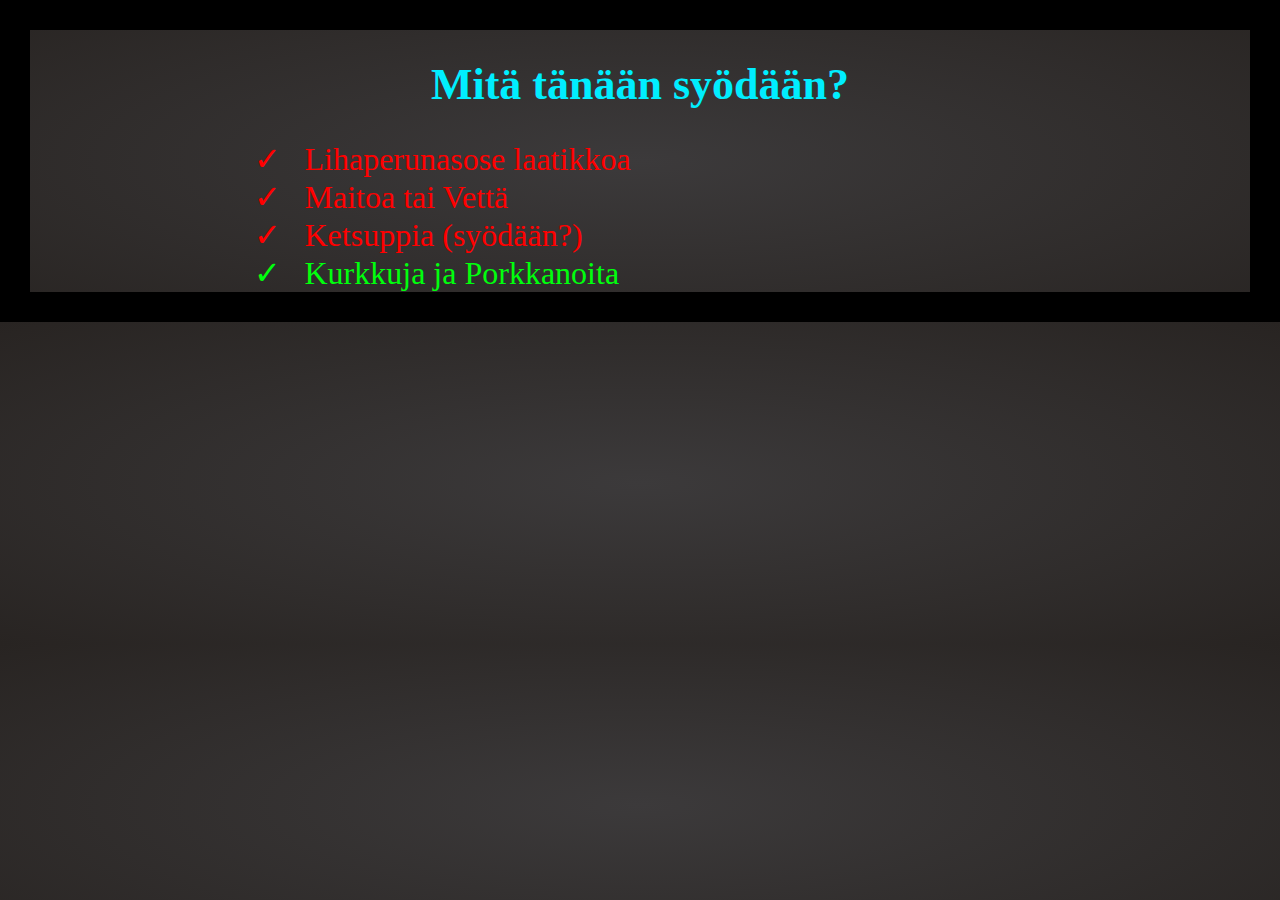
<file: index.html>
<!DOCTYPE html>
<html lang="en">
<head>
    <meta charset="UTF-8">
    <meta name="viewport" content="width=device-width, initial-scale=1.0">
    <link rel="stylesheet" href="style.css">
    <title>Päivän Ruokalista</title>
</head>
<body>
    <h1>Mitä tänään syödään?</h1>

<ul>
  <li>Lihaperunasose laatikkoa</li>
  <li>Maitoa tai Vettä</li>
  <li>Ketsuppia (syödään?)</li>
  <li class="desert">Kurkkuja ja Porkkanoita</li>
</ul>
</body>
</html>
</file>
<file: style.css>
html {
    font-family: 'Homemade Apple', cursive; 
    background-color: #282422;
    background-image: radial-gradient(#3C3A3B, #282422);
    background-size: cover;
  }
  
  body {
    border: 30px solid;
    border-image: url('http://thecutestblogontheblock.com/wp-content/uploads/2013/01/chalkboard-charmer-free-3-column-background.jpg')  fill  0 500/ 0 200px;
  }
  
  h1 {
    text-align: center;
    color: #00eeff;
    font-size: 2.75em;
  }
  
  ul {
      padding: 0px;
    width: 55%;
    color: #ff0000;
    font-size: 2em;
    margin: 0 auto;
  }
  
  li::marker{
    content: '✓   ';
  }
  
  li.desert {
    color: #00ff0d;
  }
  
  html,body {
    margin: 0;
    padding:0;}
</file>
